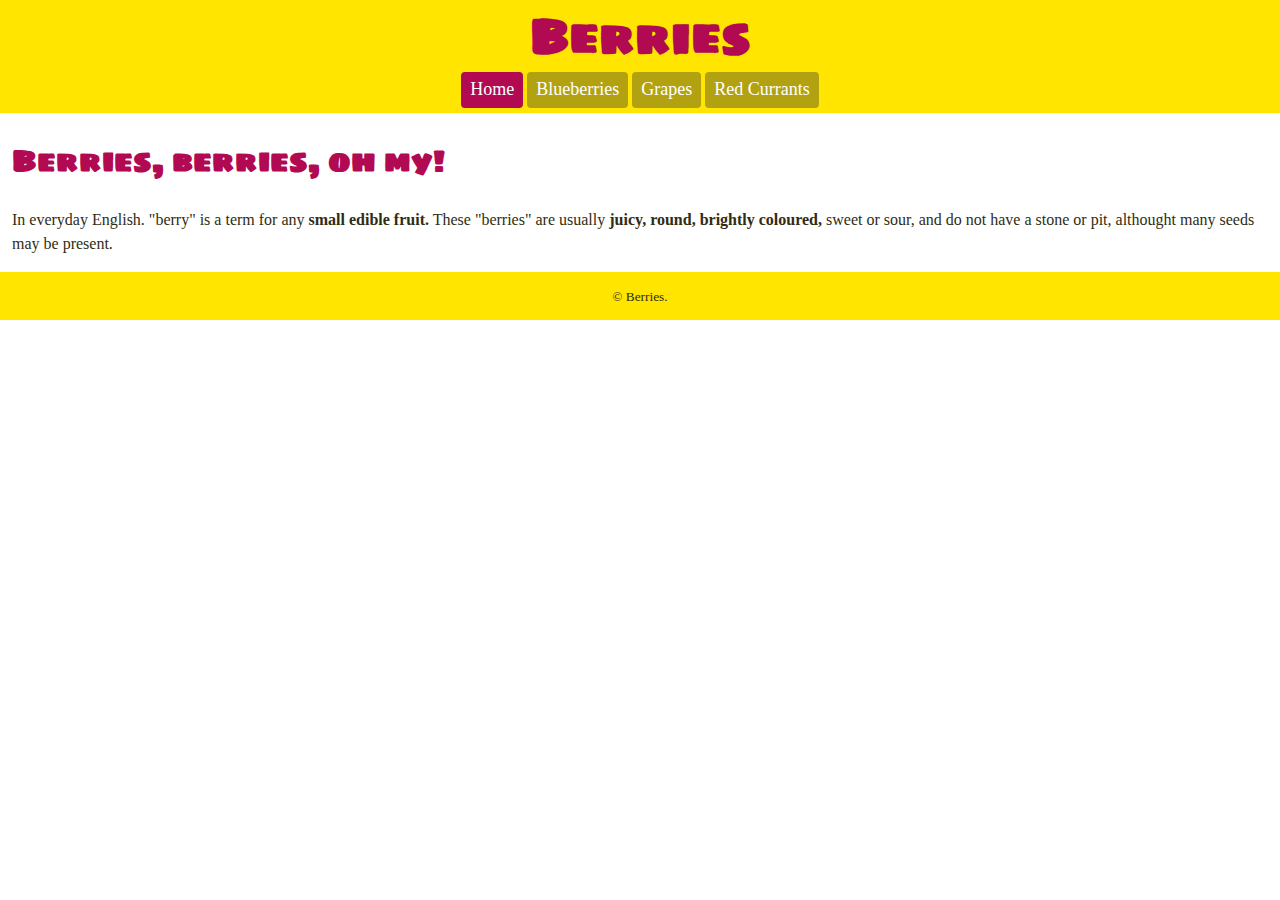
<file: index.html>
<!DOCTYPE html>
<html lang="en-ca">
<head>
  <meta charset="utf-8">
  <title>Berries</title>
  <meta name="viewport" content="width=device-width,initial-scale=1">
  <link href="css/main.css" rel="stylesheet">
  <link href="https://fonts.googleapis.com/css?family=Sigmar+One" rel="stylesheet">
</head>
<body>
  <header>
    <h1>Berries</h1>
    <nav>
      <ul class="nav">
        <li><a class="current" href="index.html">Home</a></li>
        <li><a href="blueberries.html">Blueberries</a></li>
        <li><a href="grapes.html">Grapes</a></li>
        <li><a href="red-currants.html">Red Currants</a></li>
      </ul>
    </nav>
  </header>

  <main>
    <h2>Berries, berries, oh my!</h2>

    <p>In everyday English. "berry" is a term for any <strong>small edible fruit.</strong> These "berries" are usually <strong>juicy, round, brightly coloured,</strong> sweet or sour, and do not have a stone or pit, althought many seeds may be present.</p>

  </main>

  <footer>
    <p><small>© Berries.</small></p>
  </footer>

</body>
</html>
</file>
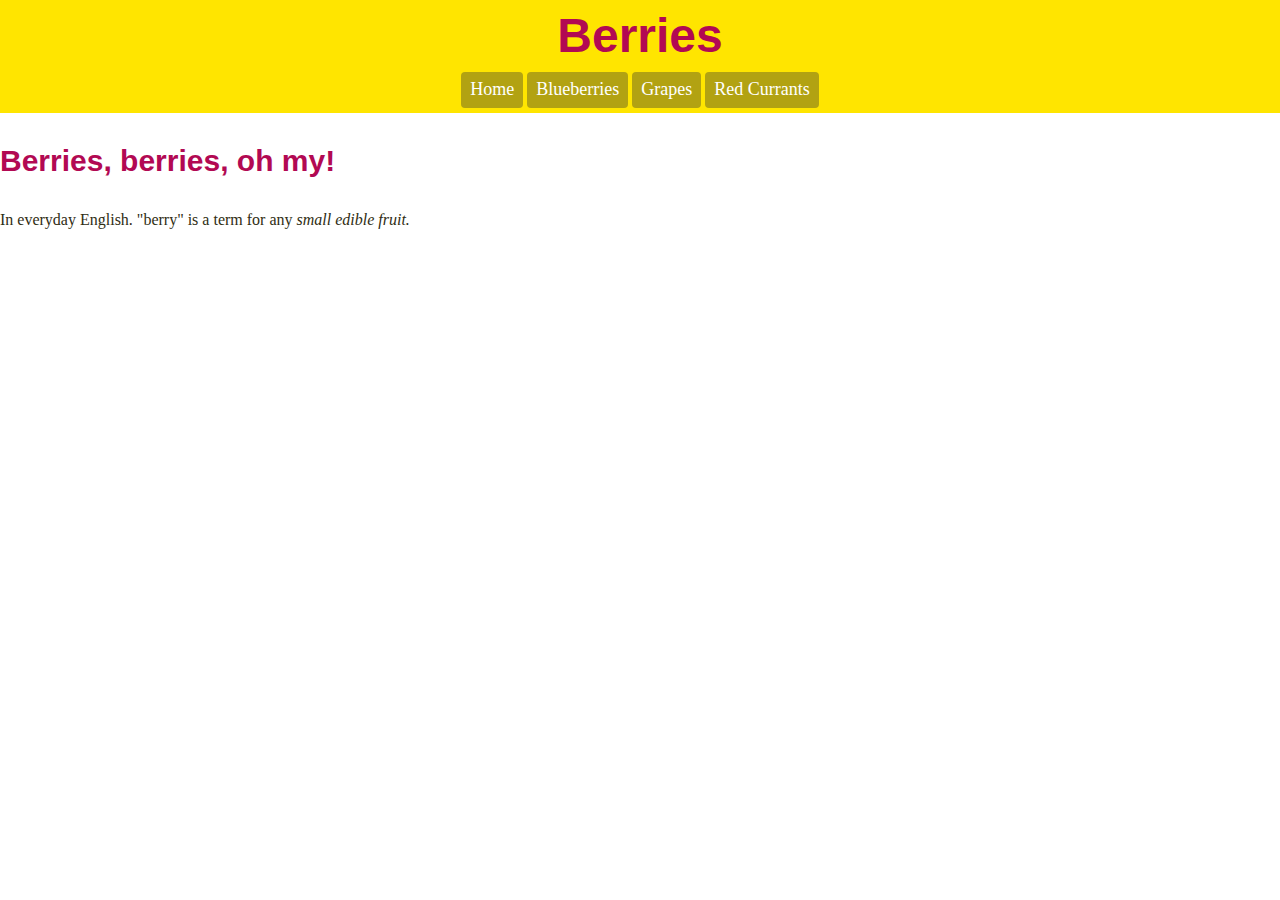
<file: idex.html>
<!DOCTYPE html>
<html lang="en-ca">
<head>
  <meta charset="utf-8">
  <meta name="viewport" content="width=device-width,initial-scale=1">
  <link href="css/main.css" rel="stylesheet">
  <title>Berries</title>
</head>
<body>
  <header>
    <h1>Berries</h1>
    <nav>
      <ul class="nav">
        <li><a href="index.html">Home</a></li>
        <li><a href="#">Blueberries</a></li>
        <li><a href="#">Grapes</a></li>
        <li><a href="#">Red Currants</a></li>
      </ul>
    </nav>
  </header>

  <h2>Berries, berries, oh my!</h2>
  <p>In everyday English. "berry" is a term for any <em>small edible fruit.</em>

</body>
</html>
</file>
<file: css/main.css>
html {
  box-sizing: border-box;
  font-family: Georgia, serif;
  line-height: 1.5;
}

*, *::before, *::after {
  box-sizing: inherit;
}

body {
  margin: 0;
}

p {
  color: #2f2d13;
}

img {
  width: 100%;
  display: block;
}

footer {

  color: #2f2d13;
  background-color: #ffe500;
  padding: .75em;
  text-align: center;
}

footer p {
  margin: 0;
}

h1, h2 {
  font-family: "Sigmar One", sans-serif;
  color: #b20953;
}

h1 {
  font-size: 3rem;
  margin: 0;
}

h2 {
  font-size: 1.875rem;
}

nav ul {
  margin: 0;
  padding: 0;
}

nav li {
  display: inline-block;
  margin-bottom: .3em;
}

nav a {
  display: inline-block;
  font-size: 1.125rem;
  padding: .2em .5em .3em;
  background-color: #b2a212;
  border-radius: 4px;
  color: #fff;
  text-decoration: none;
}

nav a:hover {
  background-color: #cc1465;
}

main {
  padding: 0 .75em;
}

header {
  background-color: #ffe500;
  text-align: center;
}

.current {
  background-color: #b20953;
  border-color: #b20953;
  color: #fff;
}
</file>
